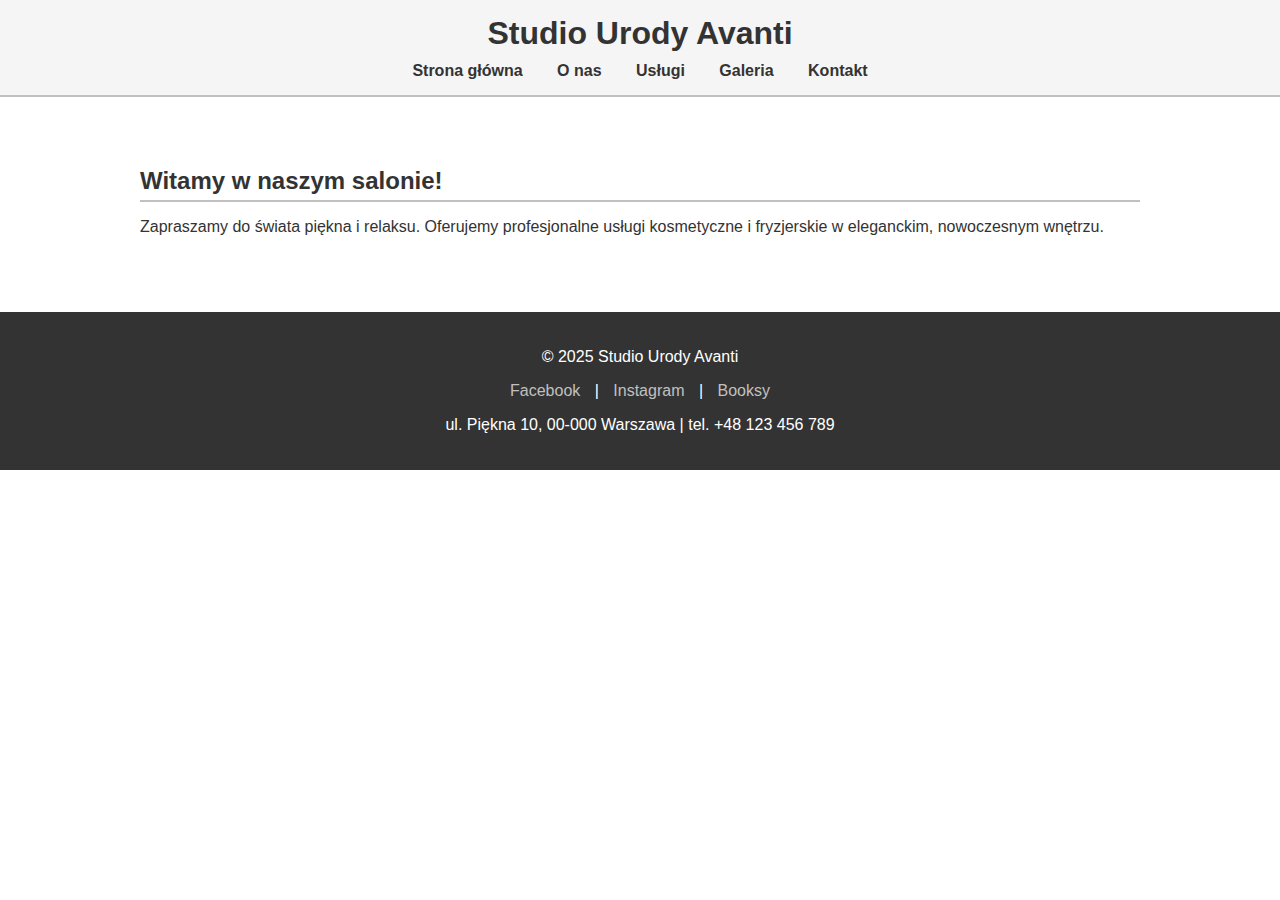
<file: index.html>
<html>
<html lang="pl">
<head>
  <meta charset="UTF-8">
  <meta name="viewport" content="width=device-width, initial-scale=1.0">
  <title>Studio Urody Avanti</title>
  <link rel="stylesheet" href="style.css">
</head>
<body>
  <header>
    <h1>Studio Urody Avanti</h1>
    <nav>
      <a href="index.html">Strona główna</a>
      <a href="onas.html">O nas</a>
      <a href="uslugi.html">Usługi</a>
      <a href="galeria.html">Galeria</a>
      <a href="kontakt.html">Kontakt</a>
    </nav>
  </header>
  <main>
    <h2>Witamy w naszym salonie!</h2>
    <p>Zapraszamy do świata piękna i relaksu. Oferujemy profesjonalne usługi kosmetyczne i fryzjerskie w eleganckim, nowoczesnym wnętrzu.</p>
  </main>
  <footer>
  <p>© 2025 Studio Urody Avanti</p>
  <p>
    <a href="https://www.facebook.com/" target="_blank">Facebook</a> |
    <a href="https://www.instagram.com/" target="_blank">Instagram</a> |
    <a href="https://booksy.com/" target="_blank">Booksy</a>
  </p>
  <p>ul. Piękna 10, 00-000 Warszawa | tel. +48 123 456 789</p>
</footer>
  </footer>
</body>
</html>
</file>
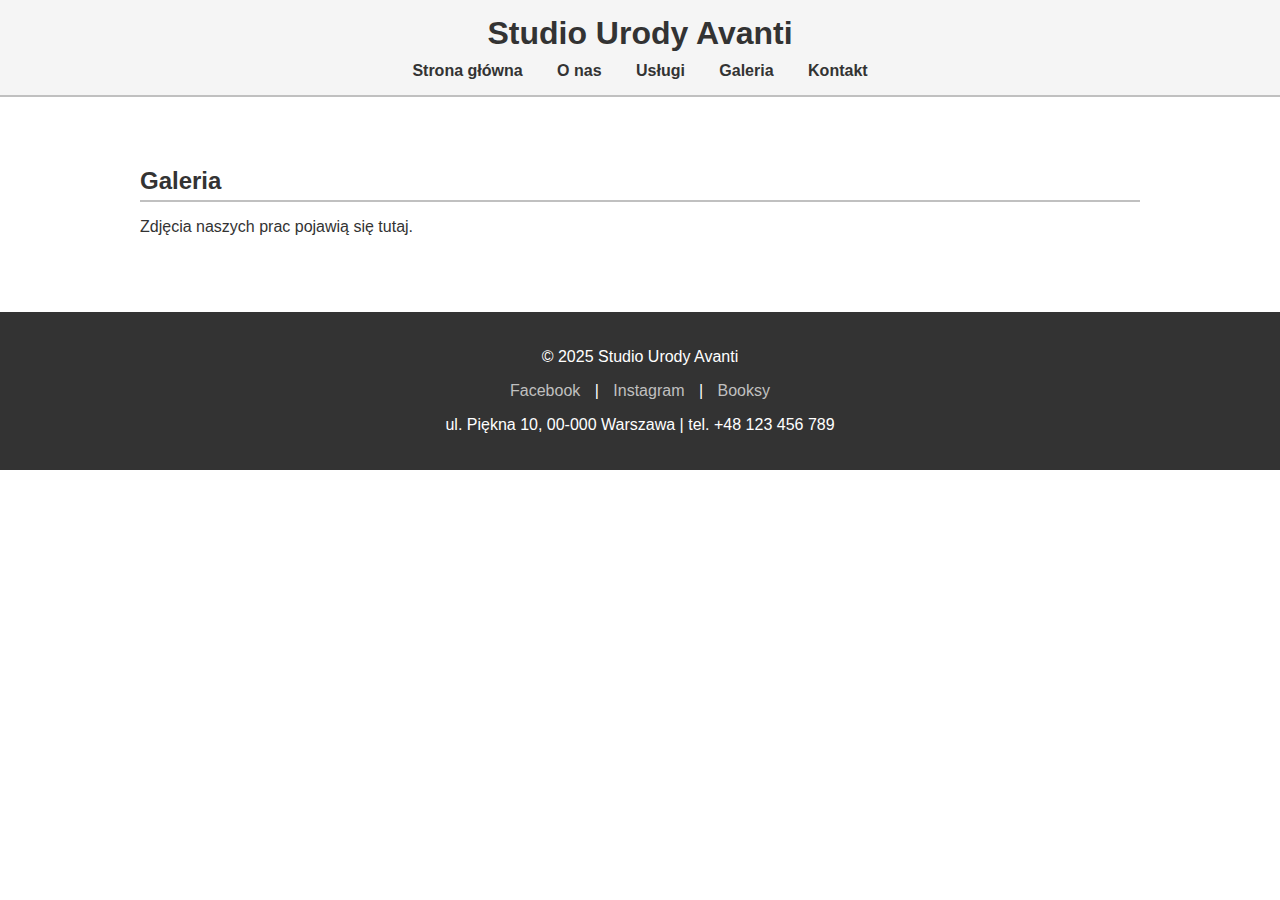
<file: galeria.html>
<html>
<html lang="pl">
<head>
  <meta charset="UTF-8">
  <meta name="viewport" content="width=device-width, initial-scale=1.0">
  <title>Galeria - Studio Urody Avanti</title>
  <link rel="stylesheet" href="style.css">
</head>
<body>
  <header>
    <h1>Studio Urody Avanti</h1>
    <nav>
      <a href="index.html">Strona główna</a>
      <a href="onas.html">O nas</a>
      <a href="uslugi.html">Usługi</a>
      <a href="galeria.html">Galeria</a>
      <a href="kontakt.html">Kontakt</a>
    </nav>
  </header>
  <main>
    <h2>Galeria</h2>
    <p>Zdjęcia naszych prac pojawią się tutaj.</p>
    <!-- Tu możesz dodać <img src="..." alt="..." /> -->
  </main>
  <footer>
  <p>© 2025 Studio Urody Avanti</p>
  <p>
    <a href="https://www.facebook.com/" target="_blank">Facebook</a> |
    <a href="https://www.instagram.com/" target="_blank">Instagram</a> |
    <a href="https://booksy.com/" target="_blank">Booksy</a>
  </p>
  <p>ul. Piękna 10, 00-000 Warszawa | tel. +48 123 456 789</p>
</footer>
  </footer>
</body>
</html>
</file>
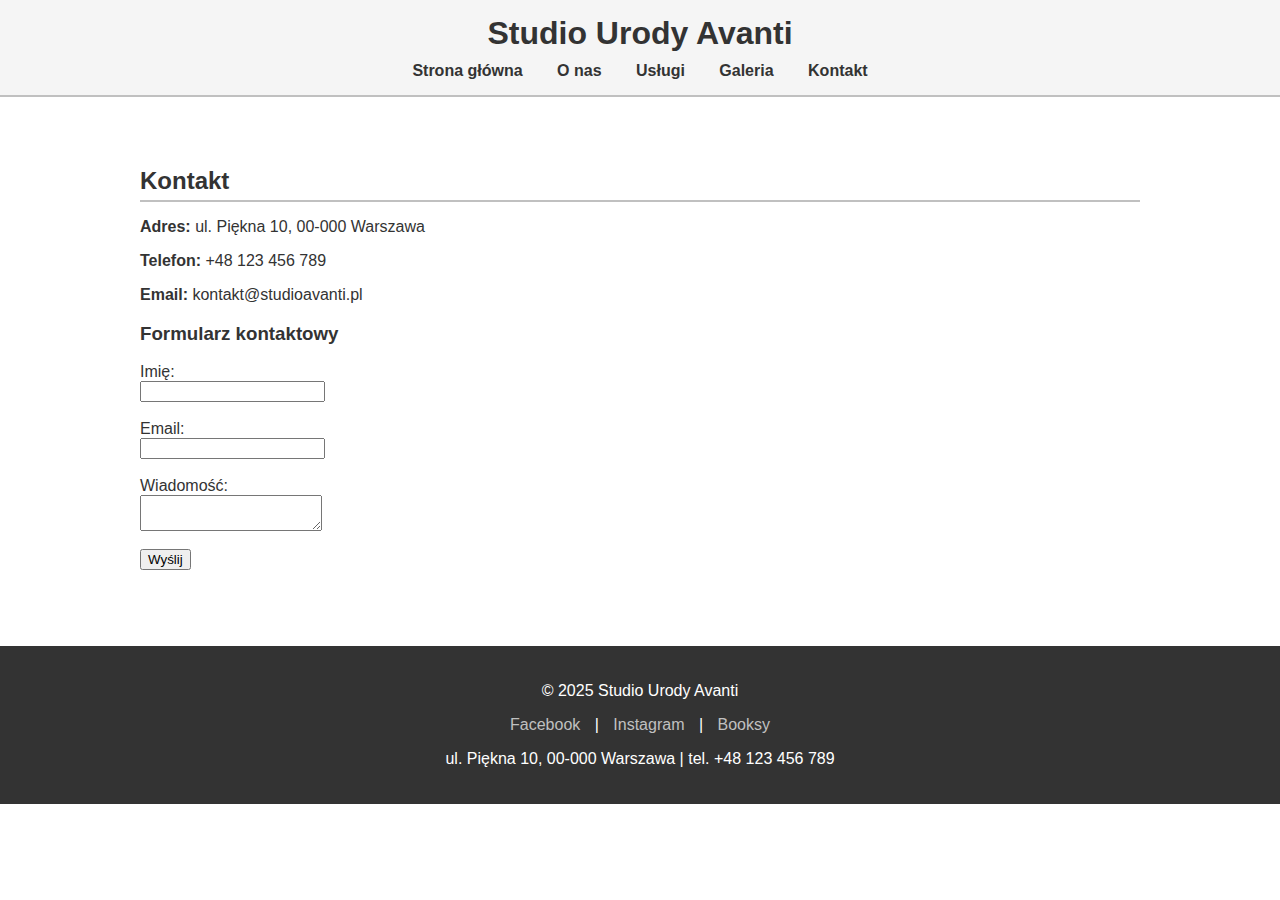
<file: kontakt.html>
<html>
<html lang="pl">
<head>
  <meta charset="UTF-8">
  <meta name="viewport" content="width=device-width, initial-scale=1.0">
  <title>Kontakt - Studio Urody Avanti</title>
  <link rel="stylesheet" href="style.css">
</head>
<body>
  <header>
    <h1>Studio Urody Avanti</h1>
    <nav>
      <a href="index.html">Strona główna</a>
      <a href="onas.html">O nas</a>
      <a href="uslugi.html">Usługi</a>
      <a href="galeria.html">Galeria</a>
      <a href="kontakt.html">Kontakt</a>
    </nav>
  </header>
  <main>
    <h2>Kontakt</h2>
    <p><strong>Adres:</strong> ul. Piękna 10, 00-000 Warszawa</p>
    <p><strong>Telefon:</strong> +48 123 456 789</p>
    <p><strong>Email:</strong> kontakt@studioavanti.pl</p>

    <h3>Formularz kontaktowy</h3>
    <form>
      <label>Imię:<br><input type="text" name="name"></label><br><br>
      <label>Email:<br><input type="email" name="email"></label><br><br>
      <label>Wiadomość:<br><textarea name="message"></textarea></label><br><br>
      <button type="submit">Wyślij</button>
    </form>
  </main>
  <footer>
  <p>© 2025 Studio Urody Avanti</p>
  <p>
    <a href="https://www.facebook.com/" target="_blank">Facebook</a> |
    <a href="https://www.instagram.com/" target="_blank">Instagram</a> |
    <a href="https://booksy.com/" target="_blank">Booksy</a>
  </p>
  <p>ul. Piękna 10, 00-000 Warszawa | tel. +48 123 456 789</p>
</footer>
  </footer>
</body>
</html>
</file>
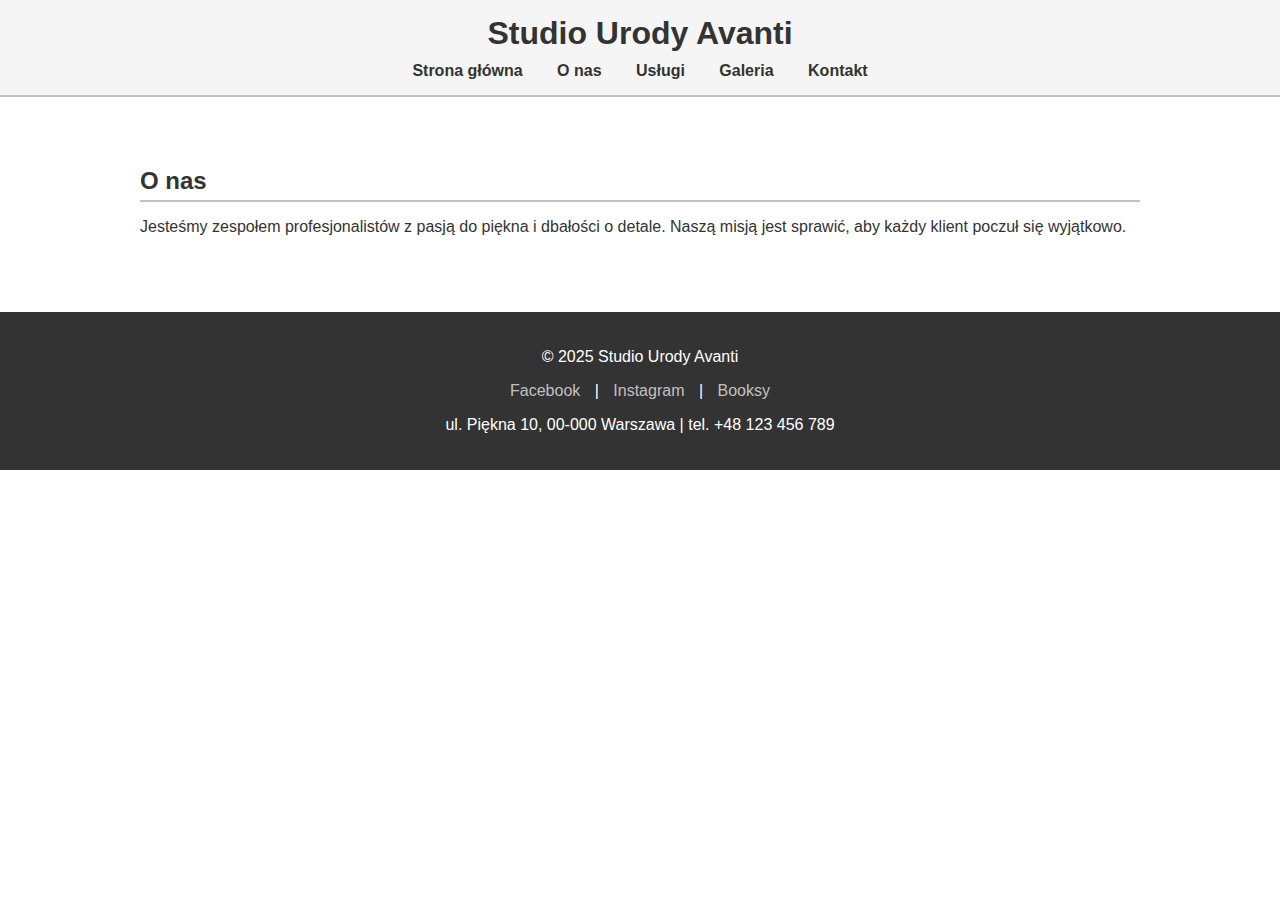
<file: onas.html>
<html>
<html lang="pl">
<head>
  <meta charset="UTF-8">
  <meta name="viewport" content="width=device-width, initial-scale=1.0">
  <title>O nas - Studio Urody Avanti</title>
  <link rel="stylesheet" href="style.css">
</head>
<body>
  <header>
    <h1>Studio Urody Avanti</h1>
    <nav>
      <a href="index.html">Strona główna</a>
      <a href="onas.html">O nas</a>
      <a href="uslugi.html">Usługi</a>
      <a href="galeria.html">Galeria</a>
      <a href="kontakt.html">Kontakt</a>
    </nav>
  </header>
  <main>
    <h2>O nas</h2>
    <p>Jesteśmy zespołem profesjonalistów z pasją do piękna i dbałości o detale. Naszą misją jest sprawić, aby każdy klient poczuł się wyjątkowo.</p>
  </main>
  <footer>
  <p>© 2025 Studio Urody Avanti</p>
  <p>
    <a href="https://www.facebook.com/" target="_blank">Facebook</a> |
    <a href="https://www.instagram.com/" target="_blank">Instagram</a> |
    <a href="https://booksy.com/" target="_blank">Booksy</a>
  </p>
  <p>ul. Piękna 10, 00-000 Warszawa | tel. +48 123 456 789</p>
</footer>
  </footer>
</body>
</html>
</file>
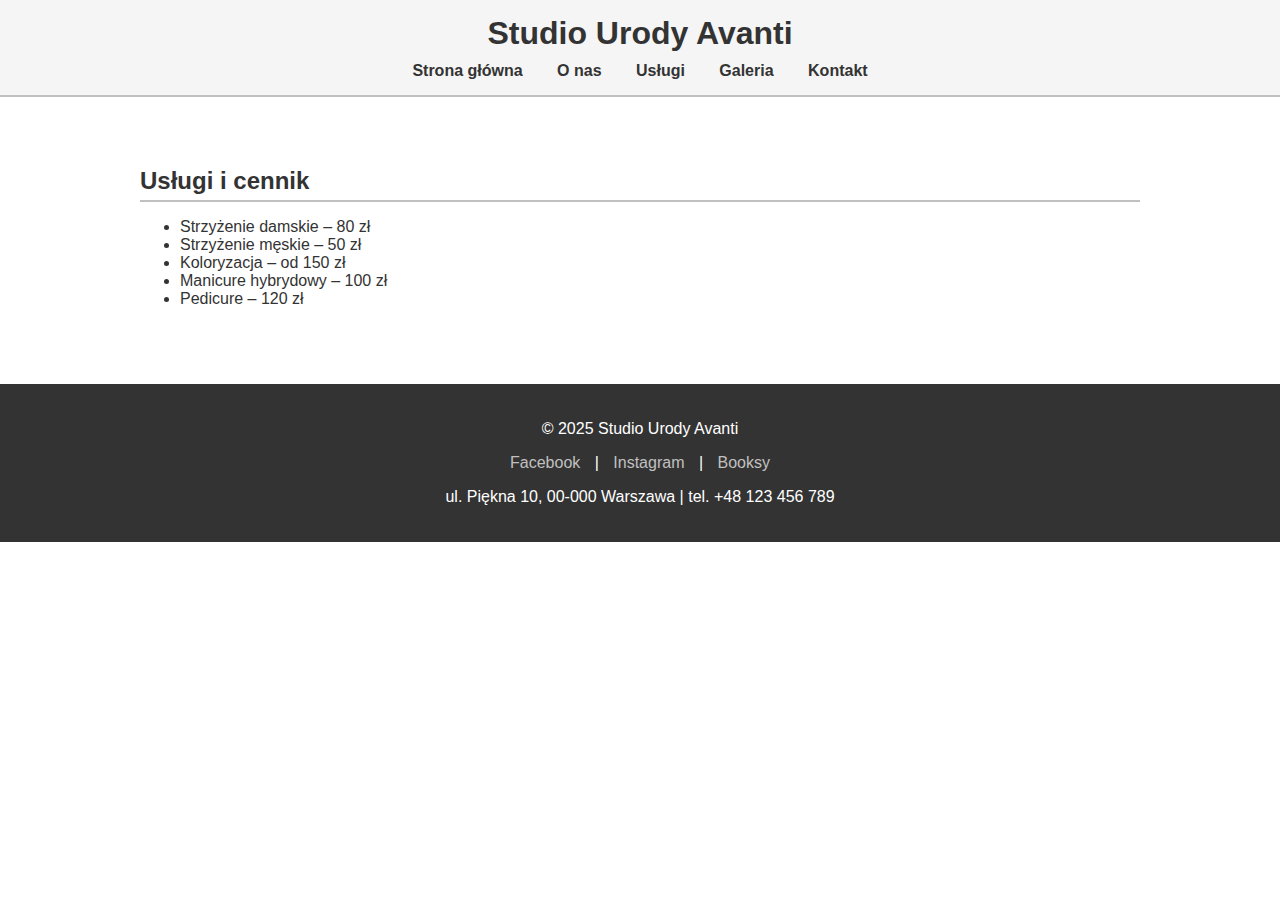
<file: uslugi.html>
<html>
<html lang="pl">
<head>
  <meta charset="UTF-8">
  <meta name="viewport" content="width=device-width, initial-scale=1.0">
  <title>Usługi - Studio Urody Avanti</title>
  <link rel="stylesheet" href="style.css">
</head>
<body>
  <header>
    <h1>Studio Urody Avanti</h1>
    <nav>
      <a href="index.html">Strona główna</a>
      <a href="onas.html">O nas</a>
      <a href="uslugi.html">Usługi</a>
      <a href="galeria.html">Galeria</a>
      <a href="kontakt.html">Kontakt</a>
    </nav>
  </header>
  <main>
    <h2>Usługi i cennik</h2>
    <ul>
      <li>Strzyżenie damskie – 80 zł</li>
      <li>Strzyżenie męskie – 50 zł</li>
      <li>Koloryzacja – od 150 zł</li>
      <li>Manicure hybrydowy – 100 zł</li>
      <li>Pedicure – 120 zł</li>
    </ul>
  </main>
<footer>
  <p>© 2025 Studio Urody Avanti</p>
  <p>
    <a href="https://www.facebook.com/" target="_blank">Facebook</a> |
    <a href="https://www.instagram.com/" target="_blank">Instagram</a> |
    <a href="https://booksy.com/" target="_blank">Booksy</a>
  </p>
  <p>ul. Piękna 10, 00-000 Warszawa | tel. +48 123 456 789</p>
</footer>
  </footer>
</body>
</html>
</file>
<file: style.css>
body {
  margin: 0;
  font-family: "Poppins", sans-serif;
  background-color: #ffffff;
  color: #333;
}

header {
  background-color: #f5f5f5;
  border-bottom: 2px solid #c0c0c0;
  padding: 15px 30px;
  text-align: center;
}

header h1 {
  margin: 0;
  font-size: 2rem;
  color: #333;
}

nav {
  margin-top: 10px;
}

nav a {
  text-decoration: none;
  color: #333;
  margin: 0 15px;
  font-weight: bold;
  transition: color 0.3s;
}

nav a:hover {
  color: #999;
}

main {
  max-width: 1000px;
  margin: 30px auto;
  padding: 20px;
}

h2 {
  border-bottom: 2px solid #c0c0c0;
  padding-bottom: 5px;
  margin-bottom: 15px;
}

footer {
  background-color: #333;
  color: #fff;
  text-align: center;
  padding: 20px;
  margin-top: 40px;
}

footer a {
  color: #c0c0c0;
  text-decoration: none;
  margin: 0 10px;
  transition: color 0.3s;
}

footer a:hover {
  color: #fff;
}
}
nav a {
  text-decoration: none;
  color: #333;
  margin: 0 15px;
  font-weight: bold;
  padding: 5px 10px;
  transition: all 0.3s ease;
  border-radius: 5px;
}

nav a:hover {
  background-color: #666;
  color: #fff;
  transform: scale(1.1);
}
</file>
